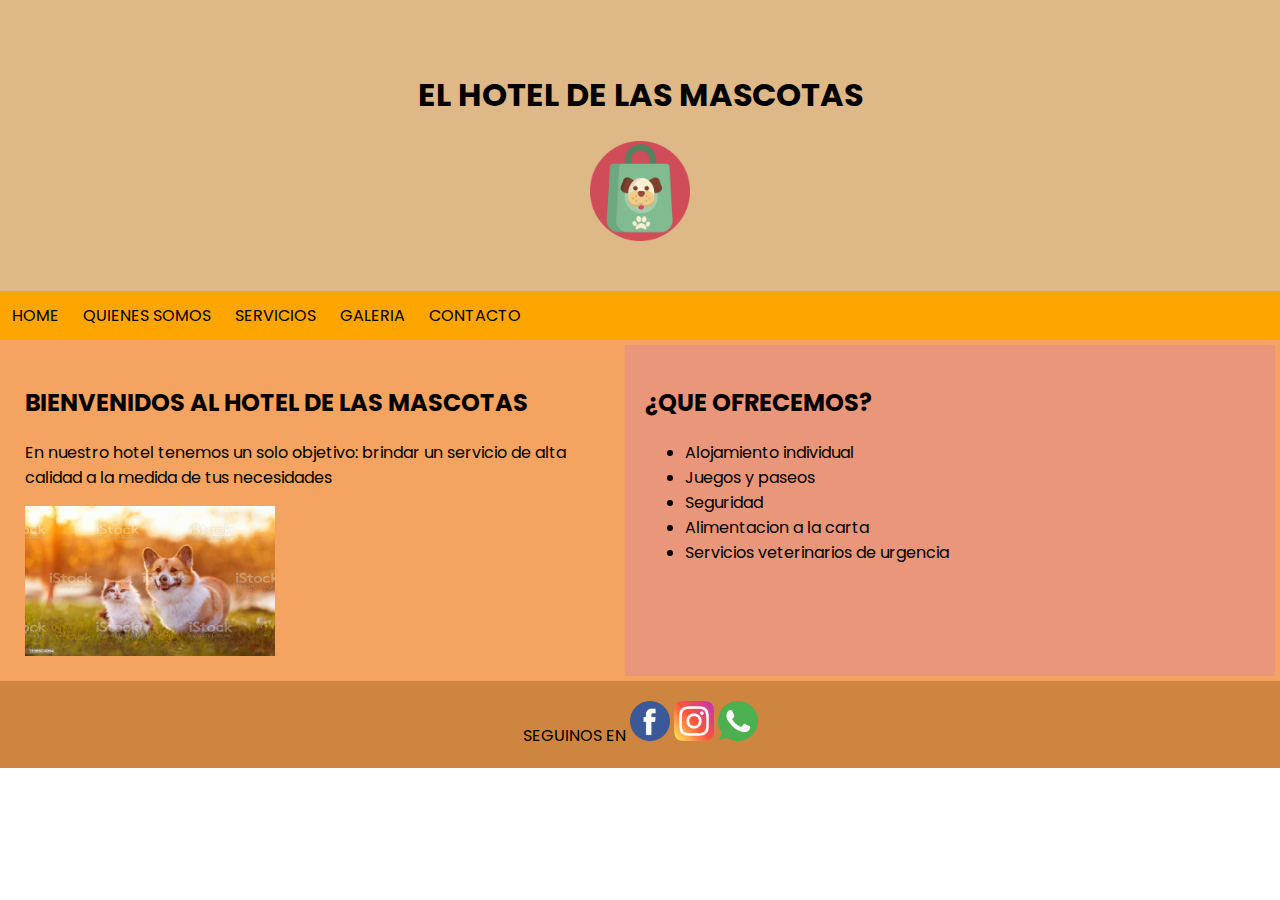
<file: index.html>
<html lang="en">
<head>
    <meta charset="UTF-8">
    <meta http-equiv="X-UA-Compatible" content="IE=edge">
    <meta name="viewport" content="width=device-width, initial-scale=1.0">
    <link rel="stylesheet" href="style.css">

    <title>EL HOTEL DE LAS MASCOTAS - REFUGIO DE ANIMALES</title>

</head>
<body>
    
    <header>
         <h1> EL HOTEL DE LAS MASCOTAS</h1>
       <img   class="huella"        src="imagenes/logo inicio.png" alt="">

    </header>

<nav>
    <a href="index.html">HOME</a>
    <a href="pagina2.html">QUIENES SOMOS</a>
    <a href="pagina3.html">SERVICIOS</a>
    <a href="pagina4.html">GALERIA</a>
    <a href="pagina5.html">CONTACTO</a> 

</nav>

<div class="row">
<aside>
    <h2>BIENVENIDOS AL HOTEL DE LAS MASCOTAS</h2>
    <P>En nuestro hotel tenemos un solo objetivo: brindar un servicio de alta calidad a la medida de tus necesidades</P>
    <img class="foto1" src="imagenes/img 1.jpg"alt=""> 
</aside>
<section>
    <h2>¿QUE OFRECEMOS?</h2>
    <ul>
        <li>Alojamiento individual</li>
        <li>Juegos y paseos</li>
        <li>Seguridad</li>
        <li>Alimentacion a la carta</li>
        <li>Servicios veterinarios de urgencia</li>
    </ul>
  
</section>
</div>

<footer>
SEGUINOS EN 
<img    class="foto3"    src="imagenes/logo facebook.png" alt="">
<img  class="foto4"     src="imagenes/logo instagram.png" alt="">
<img  class="foto5"   src="imagenes/logo whatsapp.png" alt="">
</footer>



</body>
</html>
</file>
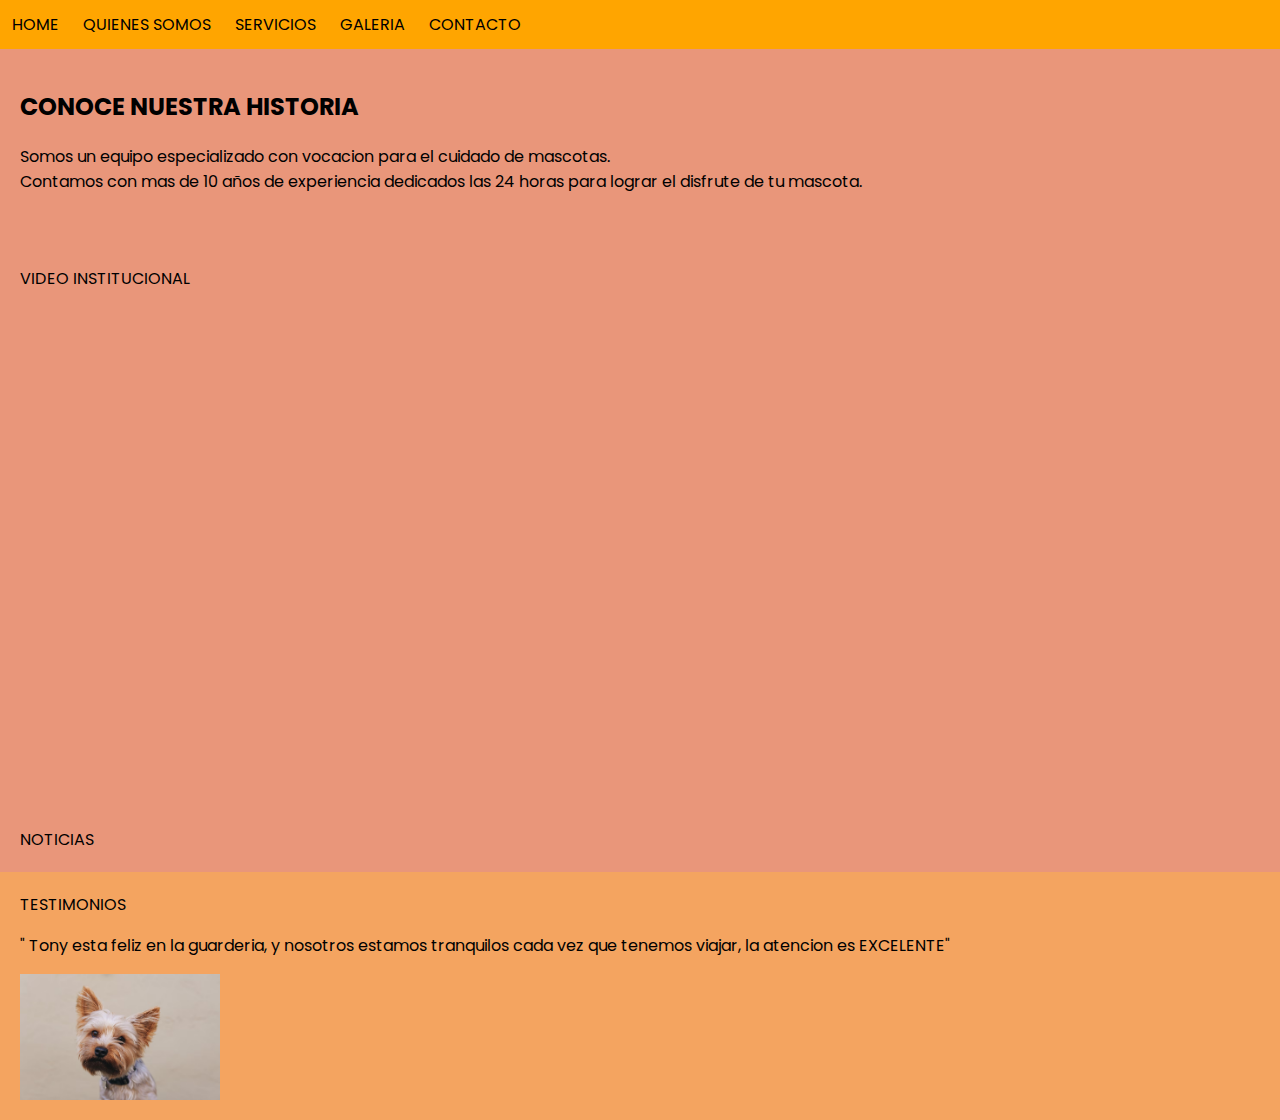
<file: pagina2.html>
<html lang="en">
<head>
    <meta charset="UTF-8">
    <meta http-equiv="X-UA-Compatible" content="IE=edge">
    <meta name="viewport" content="width=device-width, initial-scale=1.0">
   <link rel="stylesheet" href="style.css">   
    <title>QUIENES SOMOS</title>
</head>
<body>

</header>

<nav>
    <a href="index.html">HOME</a>
    <a href="pagina2.html">QUIENES SOMOS</a>
    <a href="pagina3.html">SERVICIOS</a>
    <a href="pagina4.html">GALERIA</a>
    <a href="pagina5.html">CONTACTO</a>

</nav>

<section>
    <H2>CONOCE NUESTRA HISTORIA</H2>
        <P> Somos un equipo especializado con vocacion para el cuidado de mascotas. <br> Contamos con mas de 10 años de experiencia dedicados las 24 horas para lograr el disfrute de tu mascota.</P>


</section>

<div>
    <section>
    <p>VIDEO INSTITUCIONAL</p>

    <iframe width="853" height="480" src="https://www.youtube.com/embed/fydWMDQURs0" title="Video Institucional" frameborder="0" allow="accelerometer; autoplay; clipboard-write; encrypted-media; gyroscope; picture-in-picture" allowfullscreen></iframe>

</section>

</div>

<section>
    NOTICIAS
</section>

<aside>
    TESTIMONIOS 
    <p>" Tony esta feliz en la guarderia, y nosotros estamos tranquilos cada vez que tenemos viajar, la atencion es EXCELENTE"</p>
    <img  class="fotocara"    src="imagenes/foto cara 1.avif">
</aside>
    
</body>
</html>
</file>
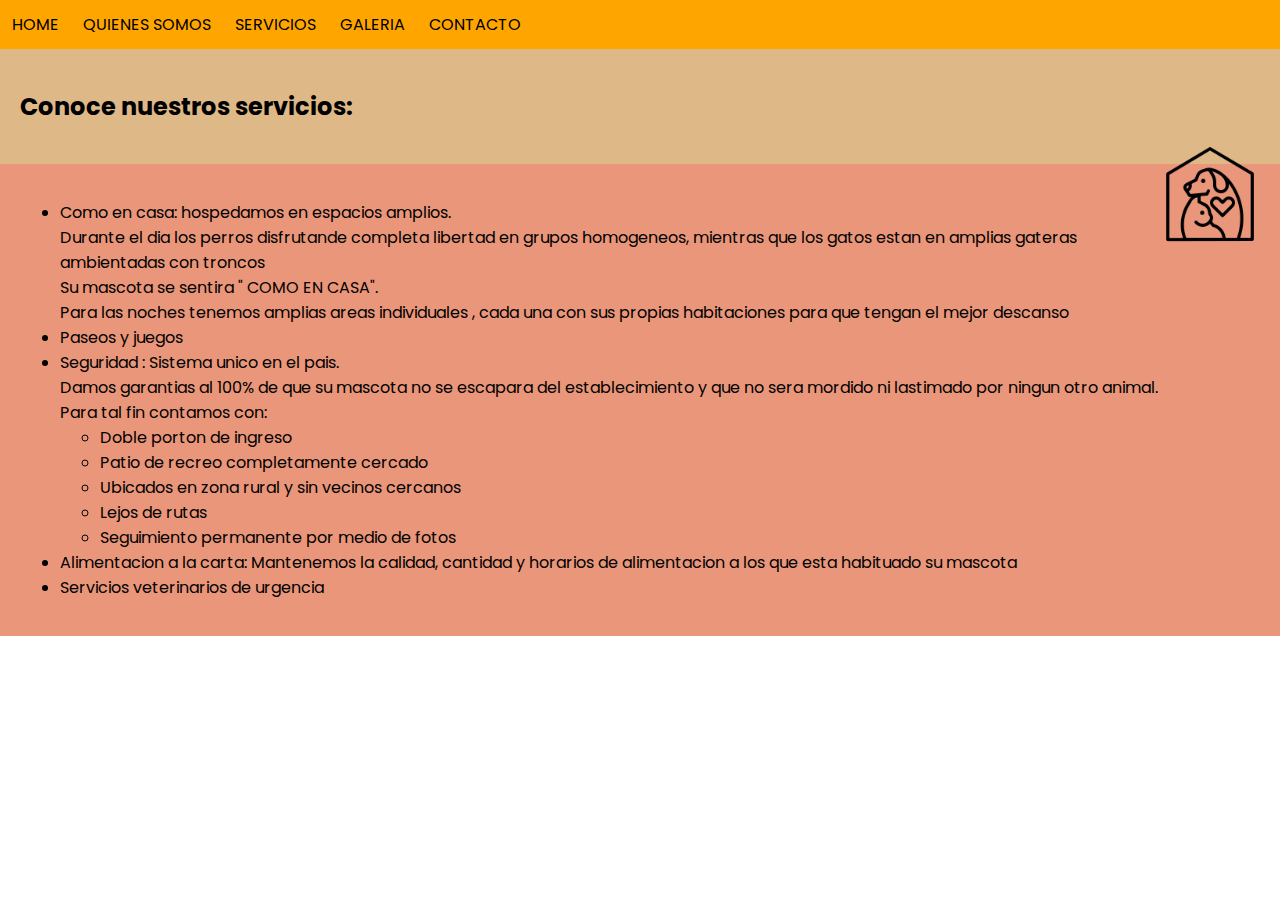
<file: pagina3.html>
<html lang="en">
<head>
    <meta charset="UTF-8">
    <meta http-equiv="X-UA-Compatible" content="IE=edge">
    <meta name="viewport" content="width=device-width, initial-scale=1.0">
    <link rel="stylesheet" href="style.css">
    <title>NUESTROS SERVICIOS</title>
</head>
<body>
    <nav>
    <a href="index.html">HOME</a>
    <a href="pagina2.html">QUIENES SOMOS</a>
    <a href="pagina3.html">SERVICIOS</a>
    <a href="pagina4.html">GALERIA</a>
    <a href="pagina5.html">CONTACTO</a>

</nav>
<article>
<h2>Conoce nuestros servicios:</h2>
<img  class="logo1"    src="imagenes/logo perro y gato.png" alt="">
</article>  
<section>
<ul>
    <li>Como en casa: hospedamos en espacios amplios. <br> Durante el dia los perros disfrutande completa libertad en grupos homogeneos, mientras que los gatos estan en amplias gateras ambientadas con troncos <div class="br">Su mascota se sentira " COMO EN CASA". <br>Para las noches tenemos amplias areas individuales , cada una con sus propias habitaciones para que tengan el mejor descanso</div></li>
    <li>Paseos y juegos </li>
    <li>Seguridad : Sistema unico en el pais. <br>Damos garantias al 100% de que su mascota no se escapara del establecimiento y que no sera mordido ni lastimado por ningun otro animal. <br>Para tal fin contamos con:</li>
    <ul><li>Doble porton de ingreso</li>
    <li>Patio de recreo completamente cercado</li>
    <li>Ubicados en zona rural y sin vecinos cercanos</li>
    <li>Lejos de rutas</li>
    <li>Seguimiento permanente por medio de fotos</li>
</ul>
<li>Alimentacion a la carta: Mantenemos la calidad, cantidad y horarios de alimentacion a los que esta habituado su mascota</li>
<li>Servicios veterinarios de urgencia</li>
</ul>

</section>
    
</body>
</html>
</file>
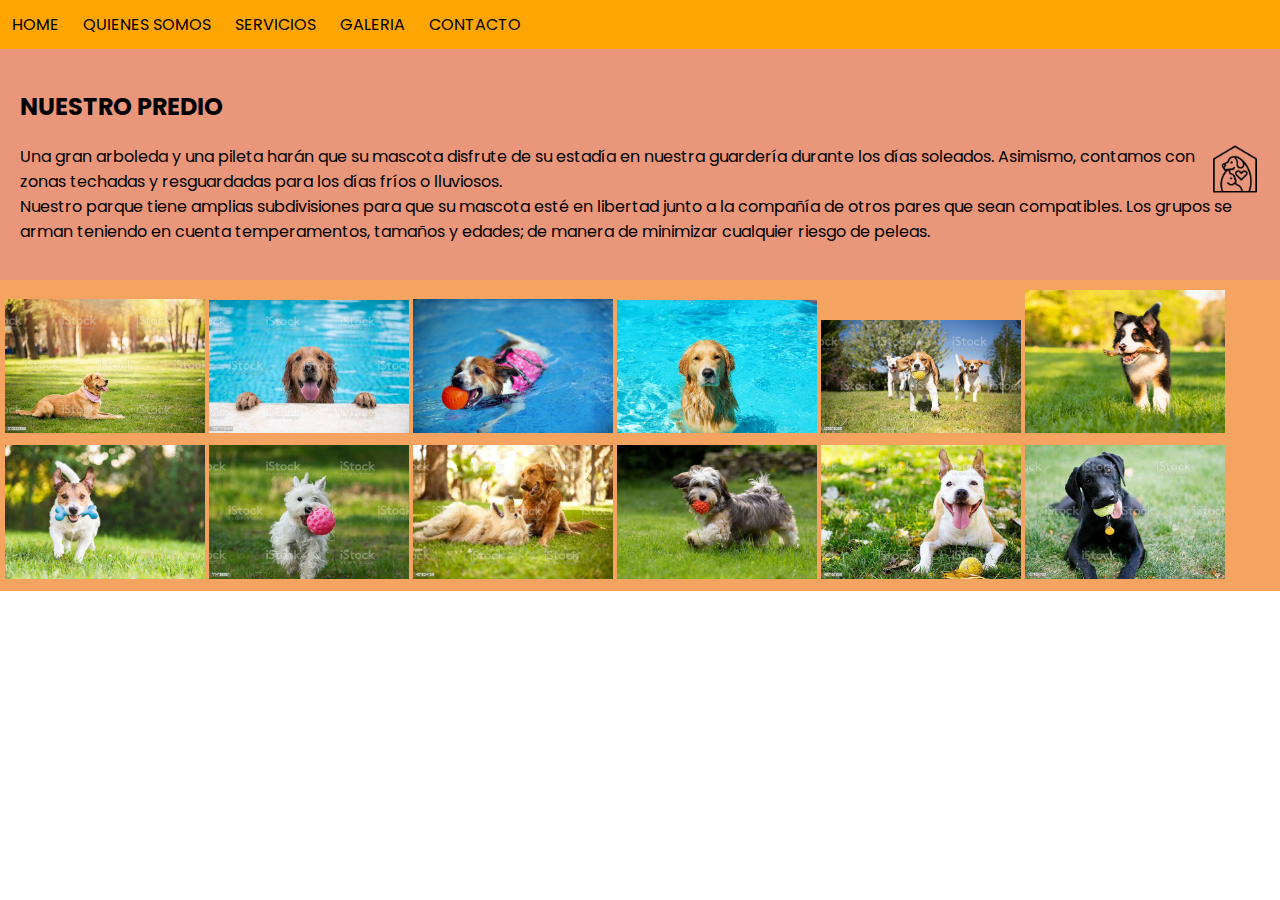
<file: pagina4.html>
<html lang="en">
<head>
    <meta charset="UTF-8">
    <meta http-equiv="X-UA-Compatible" content="IE=edge">
    <meta name="viewport" content="width=device-width, initial-scale=1.0">
    <title>FOTOS</title>
    <link rel="stylesheet" href="style.css">
</head>
<body>

    <nav>
        <a href="index.html">HOME</a>
        <a href="pagina2.html">QUIENES SOMOS</a>
        <a href="pagina3.html">SERVICIOS</a>
        <a href="pagina4.html">GALERIA</a>
        <a href="pagina5.html">CONTACTO</a> 
    
    </nav>
    
</body>
<section>
<h2>NUESTRO PREDIO</h2>
<img  class="logogaleria"   src="imagenes/logo perro y gato.png" alt="">
<p>Una gran arboleda y una pileta harán que su mascota disfrute de su estadía en nuestra guardería durante los días soleados. Asimismo, contamos con zonas techadas y resguardadas para los días fríos o lluviosos. <br>
    Nuestro parque tiene amplias subdivisiones para que su mascota esté en libertad junto a la compañía de otros pares que sean compatibles. Los grupos se arman teniendo en cuenta temperamentos, tamaños y edades; de manera de minimizar cualquier riesgo de peleas.</p>
</section>

 <div class="row">
<div class="column">
 <img src="imagenes/galeria 1.jpg" alt="">
 <img src="imagenes/galeria2.jpg" alt="">
 <img src="imagenes/galeria 3.jpg" alt="">
 <img src="imagenes/galeria 4.jpg" alt="">
 <img src="imagenes/galeria 5.jpg" alt="">
 <img src="imagenes/galeria 6.jpg" alt="">
 <img src="imagenes/galeria 7.jpg" alt="">
 <img src="imagenes/galeria 8.jpg" alt="">
 <img src="imagenes/galeria 9.jpg" alt="">
 <img src="imagenes/galeria 10.jpg" alt="">
 <img src="imagenes/galeria 11.jpg" alt="">
 <img src="imagenes/galeria 12.jpg" alt="">


 

</div>


 </div>






</html>
</file>
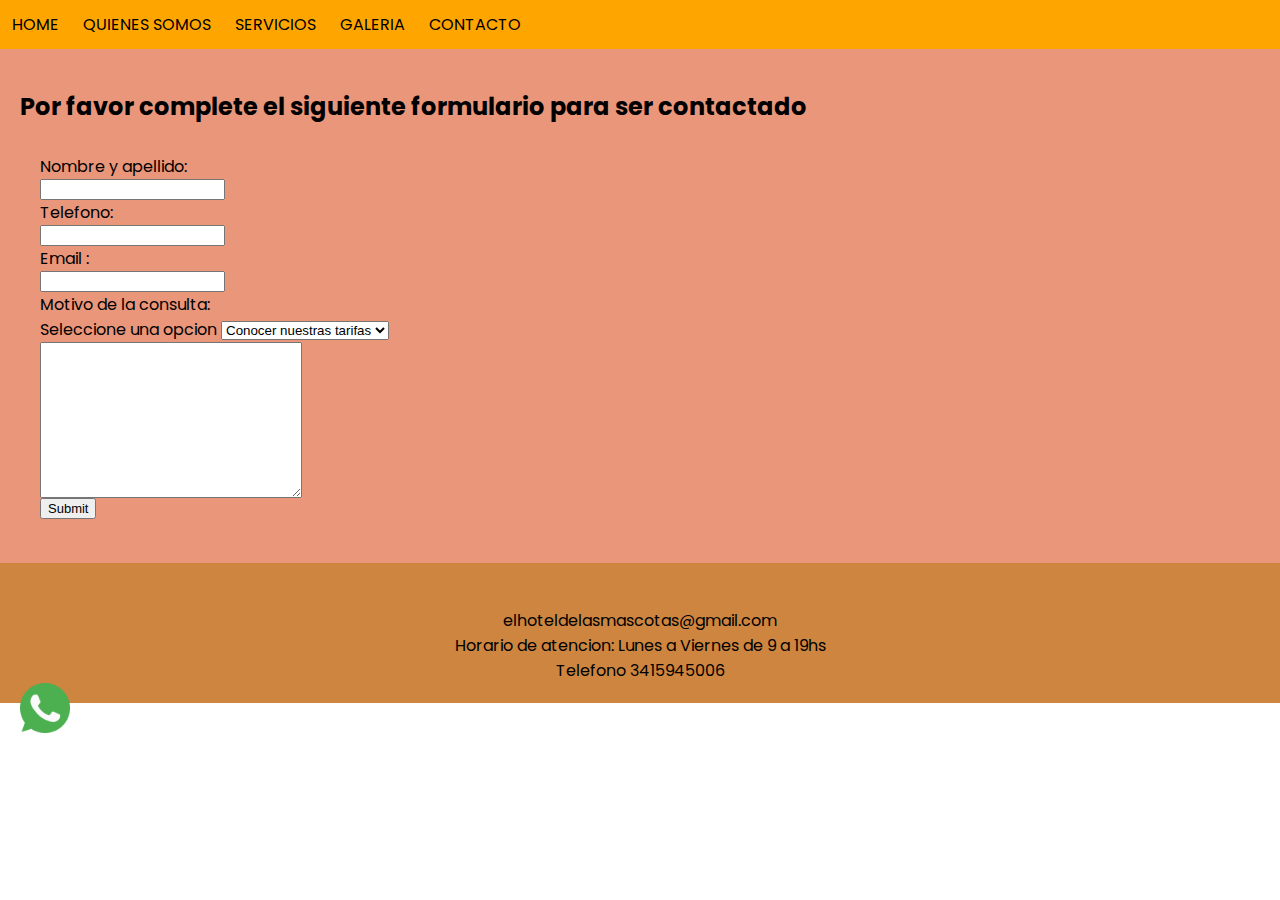
<file: pagina5.html>
<html lang="en">
<head>
    <meta charset="UTF-8">
    <meta http-equiv="X-UA-Compatible" content="IE=edge">
    <meta name="viewport" content="width=device-width, initial-scale=1.0">
    <title>CONTACTATE CON NOSOTROS</title>
    <link rel="stylesheet" href="style.css">

</head>
<body>

    <nav>
        <a href="index.html">HOME</a>
        <a href="pagina2.html">QUIENES SOMOS</a>
        <a href="pagina3.html">SERVICIOS</a>
        <a href="pagina4.html">GALERIA</a>
        <a href="pagina5.html">CONTACTO</a> 
    
    </nav>

    <section>
    
    <h2>Por favor complete el siguiente formulario para ser contactado</h2>

    

    <form action="">
    Nombre y apellido: <br>
    <input type="text"> <br>
    Telefono: <br>
    <input type="text"> <br>
    Email : <br>
    <input type=""> <br>
    Motivo de la consulta: <br>
     <label for="">Seleccione una opcion</label> <select name="" id=""><option value="">Conocer nuestras tarifas</option>
    <option value="">Conocer nuestro predio</option>
<option value="">Otras consultas</option></select> <br>

    <textarea name="" id="" cols="30" rows="10"></textarea><br>



    <input  class="boton" type="submit">  <br>

</section>


</body>

    <footer>
        <br>
        
        elhoteldelasmascotas@gmail.com <br>
        Horario de atencion: Lunes a Viernes de 9 a 19hs <br>
        Telefono 3415945006 <br>

        
    <img   class="whatsap"   src="imagenes/logo whatsapp.png" alt="">

   </footer>


</html>
</file>
<file: style.css>
@import url('https://fonts.googleapis.com/css2?family=Poppins:wght@200&display=swap');



body{
    font-family: 'Poppins', sans-serif; 
    margin: 0;
    padding: 0;
}

header{
    padding: 50px;
    background-color: burlywood;
    text-align: center;

}

nav{
    display: flex;
    flex-direction: row;
    background-color:orange;
    
}

nav a {
    color: black;
    padding: 12px;
    text-decoration: none;
    


}

.row{
    display: flex;
    flex-wrap: wrap;
}

aside{
    flex: 30px;
    background-color: sandybrown;
    padding: 20px;

    

}

section{
    flex: 70px;
    background-color: darksalmon;
    padding: 20px;
}

footer{
    padding: 20px;
    text-align: center;
    background-color: chocolate;
}


.huella{
    width: 100px;
    display: inline;
}

.foto1{
    width: 250px;
    height: 150px;}

  .foto3{
    width: 40px;
    
  }

  .foto4{
    width: 40px;
    
  }

  .foto5{
    width: 40px;
  }


  section{
    flex: 70px;
    background-color: darksalmon;
    padding: 20px;
}

aside{
    flex: 30px;
    background-color: sandybrown;
    padding: 20px;
}


.fotocara{
    width: 200px;
    
}

.jack{
    width: 200px;
    

}

.huellita{
    width: 150px;
    float: right;
}

article{
    flex: 70px;    
    background-color: burlywood;
    padding: 20px;    
}

.logo1{
    width: 100px;
    float: right;
}

section{
    flex: 70px;
    background-color: darksalmon;
    padding: 20px;
}

section{
    flex: 70px;
    background-color: darksalmon;
    padding: 20px;
}

.logogaleria{
    width: 50px;
    float:right ;
}


*{
    box-sizing: border-box;
}

img{ 
    width: 200px;
}

.row{
    background-color:sandybrown;
    display: flex;
    padding: 5px;
}

.column img{
    margin-top: 5px;
}


form{
    margin: 10px;
    padding: 10px;
    text-align: justify;
   
}

.boton{
    font-size: small;
    float: left
}

footer{
    background-color: peru;
}
.whatsap{
    width: 50px;
    float: inline-start;
}
</file>
